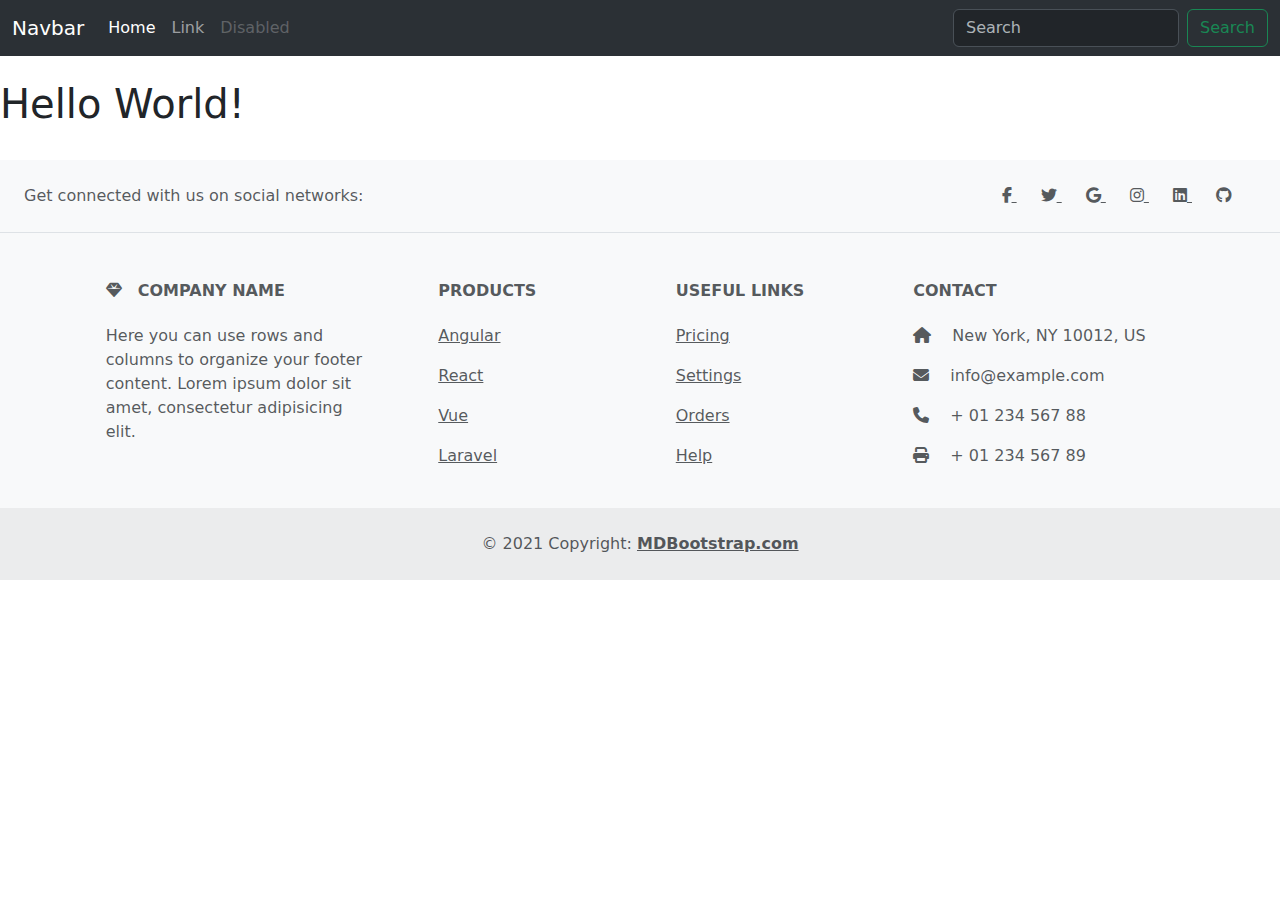
<file: Aula-03/index.html>
<!DOCTYPE html>
<html lang="pt-br">
<head>
    <meta charset="UTF-8">
    <meta name="viewport" content="width=device-width, initial-scale=1.0">
    <title>Home</title>
    <link href="https://cdn.jsdelivr.net/npm/bootstrap@5.3.3/dist/css/bootstrap.min.css" rel="stylesheet" integrity="sha384-QWTKZyjpPEjISv5WaRU9OFeRpok6YctnYmDr5pNlyT2bRjXh0JMhjY6hW+ALEwIH" crossorigin="anonymous">
</head>
<body>

    <!-- Nav -->
    <nav class="navbar navbar-expand-lg bg-body-tertiary" data-bs-theme="dark">
        <div class="container-fluid">
          <button class="navbar-toggler" type="button" data-bs-toggle="collapse" data-bs-target="#navbarTogglerDemo03" aria-controls="navbarTogglerDemo03" aria-expanded="false" aria-label="Toggle navigation">
            <span class="navbar-toggler-icon"></span>
          </button>
          <a class="navbar-brand" href="#">Navbar</a>
          <div class="collapse navbar-collapse" id="navbarTogglerDemo03">
            <ul class="navbar-nav me-auto mb-2 mb-lg-0">
              <li class="nav-item">
                <a class="nav-link active" aria-current="page" href="#">Home</a>
              </li>
              <li class="nav-item">
                <a class="nav-link" href="#">Link</a>
              </li>
              <li class="nav-item">
                <a class="nav-link disabled" aria-disabled="true">Disabled</a>
              </li>
            </ul>
            <form class="d-flex" role="search">
              <input class="form-control me-2" type="search" placeholder="Search" aria-label="Search">
              <button class="btn btn-outline-success" type="submit">Search</button>
            </form>
          </div>
        </div>
      </nav>

    <!-- Body -->
    <br>
    <h1>Hello World!</h1><br>
    
    <!-- Footer -->
    <footer class="text-center text-lg-start bg-body-tertiary text-muted">
        <!-- Section: Social media -->
        <section class="d-flex justify-content-center justify-content-lg-between p-4 border-bottom">
        <!-- Left -->
        <div class="me-5 d-none d-lg-block">
            <span>Get connected with us on social networks:</span>
        </div>
        <!-- Left -->
    
        <!-- Right -->
        <div>
            <a href="" class="me-4 text-reset">
            <i class="fab fa-facebook-f"></i>
            </a>
            <a href="" class="me-4 text-reset">
            <i class="fab fa-twitter"></i>
            </a>
            <a href="" class="me-4 text-reset">
            <i class="fab fa-google"></i>
            </a>
            <a href="" class="me-4 text-reset">
            <i class="fab fa-instagram"></i>
            </a>
            <a href="" class="me-4 text-reset">
            <i class="fab fa-linkedin"></i>
            </a>
            <a href="" class="me-4 text-reset">
            <i class="fab fa-github"></i>
            </a>
        </div>
        <!-- Right -->
        </section>
        <!-- Section: Social media -->
    
        <!-- Section: Links  -->
        <section class="">
        <div class="container text-center text-md-start mt-5">
            <!-- Grid row -->
            <div class="row mt-3">
            <!-- Grid column -->
            <div class="col-md-3 col-lg-4 col-xl-3 mx-auto mb-4">
                <!-- Content -->
                <h6 class="text-uppercase fw-bold mb-4">
                <i class="fas fa-gem me-3"></i>Company name
                </h6>
                <p>
                Here you can use rows and columns to organize your footer content. Lorem ipsum
                dolor sit amet, consectetur adipisicing elit.
                </p>
            </div>
            <!-- Grid column -->
    
            <!-- Grid column -->
            <div class="col-md-2 col-lg-2 col-xl-2 mx-auto mb-4">
                <!-- Links -->
                <h6 class="text-uppercase fw-bold mb-4">
                Products
                </h6>
                <p>
                <a href="#!" class="text-reset">Angular</a>
                </p>
                <p>
                <a href="#!" class="text-reset">React</a>
                </p>
                <p>
                <a href="#!" class="text-reset">Vue</a>
                </p>
                <p>
                <a href="#!" class="text-reset">Laravel</a>
                </p>
            </div>
            <!-- Grid column -->
    
            <!-- Grid column -->
            <div class="col-md-3 col-lg-2 col-xl-2 mx-auto mb-4">
                <!-- Links -->
                <h6 class="text-uppercase fw-bold mb-4">
                Useful links
                </h6>
                <p>
                <a href="#!" class="text-reset">Pricing</a>
                </p>
                <p>
                <a href="#!" class="text-reset">Settings</a>
                </p>
                <p>
                <a href="#!" class="text-reset">Orders</a>
                </p>
                <p>
                <a href="#!" class="text-reset">Help</a>
                </p>
            </div>
            <!-- Grid column -->
    
            <!-- Grid column -->
            <div class="col-md-4 col-lg-3 col-xl-3 mx-auto mb-md-0 mb-4">
                <!-- Links -->
                <h6 class="text-uppercase fw-bold mb-4">Contact</h6>
                <p><i class="fas fa-home me-3"></i> New York, NY 10012, US</p>
                <p>
                <i class="fas fa-envelope me-3"></i>
                info@example.com
                </p>
                <p><i class="fas fa-phone me-3"></i> + 01 234 567 88</p>
                <p><i class="fas fa-print me-3"></i> + 01 234 567 89</p>
            </div>
            <!-- Grid column -->
            </div>
            <!-- Grid row -->
        </div>
        </section>
        <!-- Section: Links  -->
    
        <!-- Copyright -->
        <div class="text-center p-4" style="background-color: rgba(0, 0, 0, 0.05);">
        © 2021 Copyright:
        <a class="text-reset fw-bold" href="https://mdbootstrap.com/">MDBootstrap.com</a>
        </div>
        <!-- Copyright -->
    </footer>

    <link rel="stylesheet" href="https://cdnjs.cloudflare.com/ajax/libs/font-awesome/6.7.2/css/all.min.css" integrity="sha512-Evv84Mr4kqVGRNSgIGL/F/aIDqQb7xQ2vcrdIwxfjThSH8CSR7PBEakCr51Ck+w+/U6swU2Im1vVX0SVk9ABhg==" crossorigin="anonymous" referrerpolicy="no-referrer" />

    <!-- Script -->
    <script src="https://cdn.jsdelivr.net/npm/bootstrap@5.3.3/dist/js/bootstrap.bundle.min.js" integrity="sha384-YvpcrYf0tY3lHB60NNkmXc5s9fDVZLESaAA55NDzOxhy9GkcIdslK1eN7N6jIeHz" crossorigin="anonymous"></script>
</body>
</html>
</file>
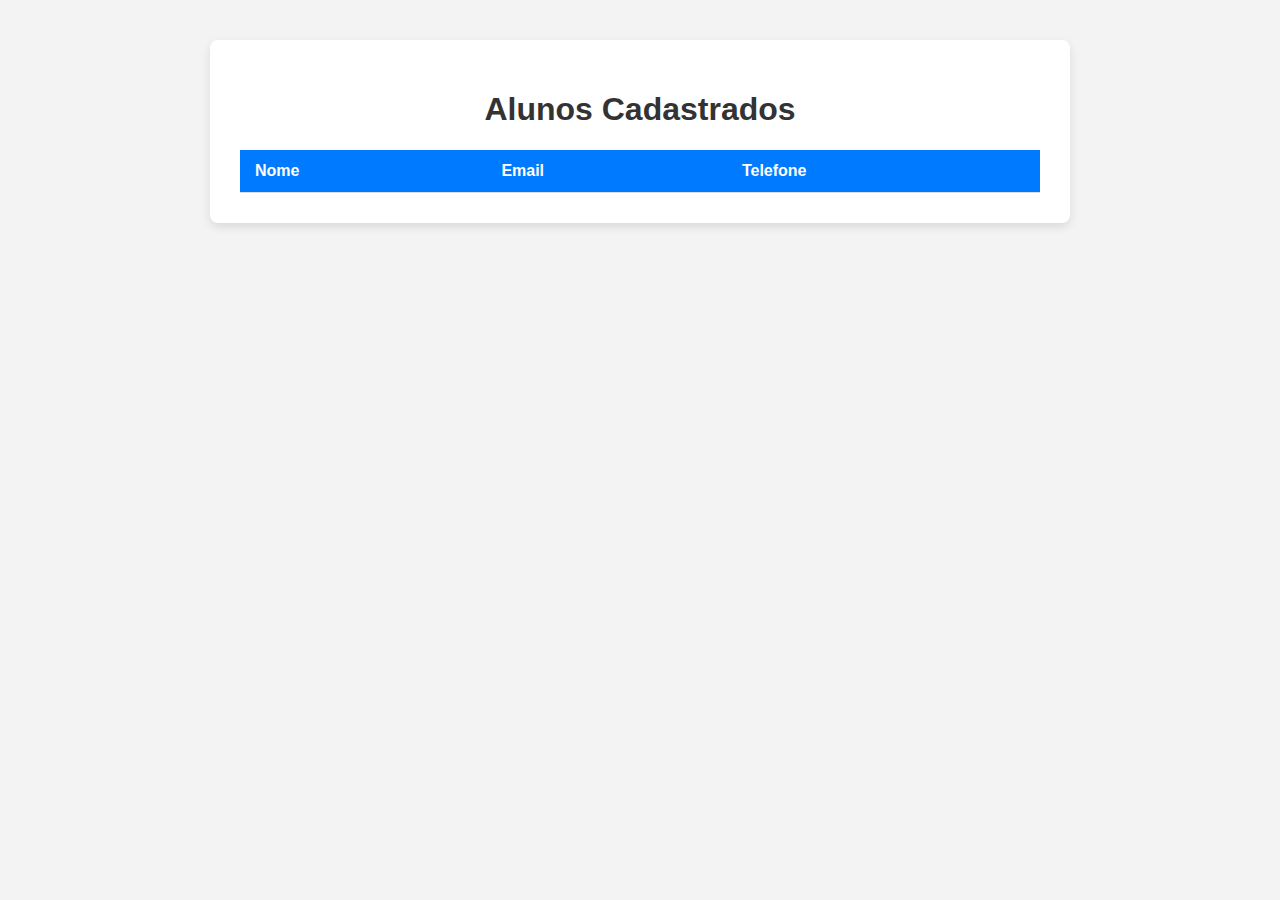
<file: src/main/resources/static/index.html>
<!DOCTYPE html>
<html lang="pt-BR">
<head>
  <meta charset="UTF-8" />
  <meta name="viewport" content="width=device-width, initial-scale=1.0" />
  <title>Lista de Alunos</title>
  <link rel="stylesheet" href="style.css" />
</head>
<body>
  <div class="container">
    <h1>Alunos Cadastrados</h1>
    <table>
      <thead>
        <tr>
          <th>Nome</th>
          <th>Email</th>
          <th>Telefone</th>
        </tr>
      </thead>
      <tbody id="aluno-tbody">
        <!-- Os dados dos alunos vão aparecer aqui -->
      </tbody>
    </table>
  </div>

  <script src="script.js"></script>
</body>
</html>
</file>
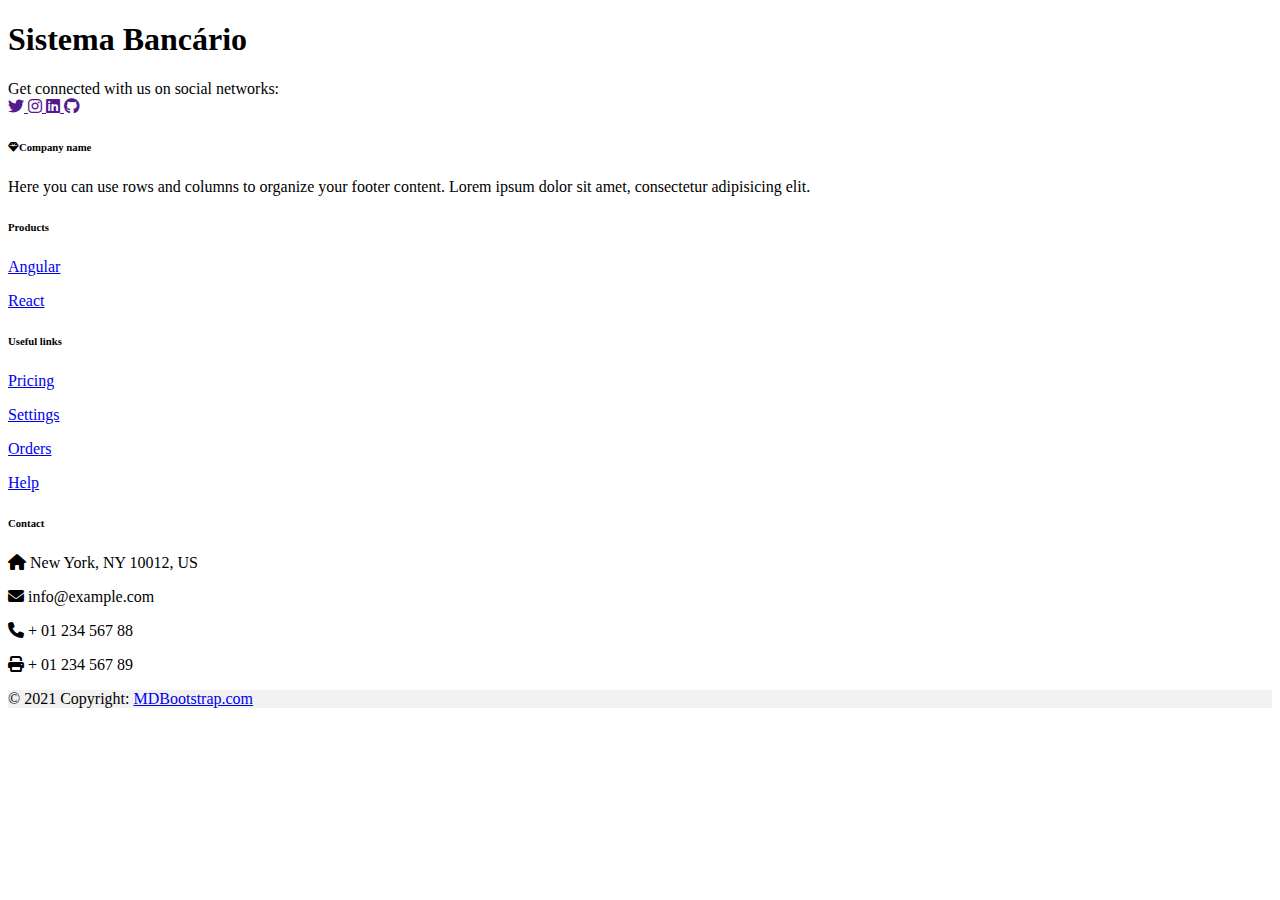
<file: SistemaAcademico-HTML-CSS-JAVA-e-BD/src/main/resources/static/index.html>
<!DOCTYPE html>
<html lang="pt-br">
<head>
    <meta charset="UTF-8">
    <title>Sistema bancário</title>
    <link href="https://cdn.jsdelivr.net/npm/bootstrap@5.3.5/dist/css/bootstrap.min.css" rel="stylesheet" integrity="sha384-SgOJa3DmI69IUzQ2PVdRZhwQ+dy64/BUtbMJw1MZ8t5HZApcHrRKUc4W0kG879m7" crossorigin="anonymous">
    <link rel="stylesheet" href="https://cdnjs.cloudflare.com/ajax/libs/font-awesome/6.7.2/css/all.min.css" integrity="sha512-Evv84Mr4kqVGRNSgIGL/F/aIDqQb7xQ2vcrdIwxfjThSH8CSR7PBEakCr51Ck+w+/U6swU2Im1vVX0SVk9ABhg==" crossorigin="anonymous" referrerpolicy="no-referrer" />
    
</head>
<body>
    <h1>Sistema Bancário</h1>






    <!-- Footer -->
    <footer class="text-center text-lg-start bg-body-tertiary text-muted">
        <!-- Section: Social media -->
        <section class="d-flex justify-content-center justify-content-lg-between p-4 border-bottom">
            <!-- Left -->
            <div class="me-5 d-none d-lg-block">
                <span>Get connected with us on social networks:</span>
            </div>
            <!-- Left -->

            <!-- Right -->
            <div>
                <a target="_blank" href="" class="me-4 text-reset">
                    <i class="fab fa-twitter"></i>
                </a>
                <a href="" class="me-4 text-reset">
                    <i class="fab fa-instagram"></i>
                </a>
                <a href="" class="me-4 text-reset">
                    <i class="fab fa-linkedin"></i>
                </a>
                <a href="" class="me-4 text-reset">
                    <i class="fab fa-github"></i>
                </a>
            </div>
            <!-- Right -->
        </section>
        <!-- Section: Social media -->

        <!-- Section: Links  -->
        <section class="">
            <div class="container text-center text-md-start mt-5">
                <!-- Grid row -->
                <div class="row mt-3">
                    <!-- Grid column -->
                    <div class="col-md-3 col-lg-4 col-xl-3 mx-auto mb-4">
                        <!-- Content -->
                        <h6 class="text-uppercase fw-bold mb-4">
                            <i class="fas fa-gem me-3"></i>Company name
                        </h6>
                        <p>
                            Here you can use rows and columns to organize your footer content. Lorem ipsum
                            dolor sit amet, consectetur adipisicing elit.
                        </p>
                    </div>
                    <!-- Grid column -->

                    <!-- Grid column -->
                    <div class="col-md-2 col-lg-2 col-xl-2 mx-auto mb-4">
                        <!-- Links -->
                        <h6 class="text-uppercase fw-bold mb-4">
                            Products
                        </h6>
                        <p>
                            <a href="#!" class="text-reset">Angular</a>
                        </p>
                        <p>
                            <a href="#!" class="text-reset">React</a>
                        </p>
                    </div>
                    <!-- Grid column -->

                    <!-- Grid column -->
                    <div class="col-md-3 col-lg-2 col-xl-2 mx-auto mb-4">
                        <!-- Links -->
                        <h6 class="text-uppercase fw-bold mb-4">
                            Useful links
                        </h6>
                        <p>
                            <a href="#!" class="text-reset">Pricing</a>
                        </p>
                        <p>
                            <a href="#!" class="text-reset">Settings</a>
                        </p>
                        <p>
                            <a href="#!" class="text-reset">Orders</a>
                        </p>
                        <p>
                            <a href="#!" class="text-reset">Help</a>
                        </p>
                    </div>
                    <!-- Grid column -->

                    <!-- Grid column -->
                    <div class="col-md-4 col-lg-3 col-xl-3 mx-auto mb-md-0 mb-4">
                        <!-- Links -->
                        <h6 class="text-uppercase fw-bold mb-4">Contact</h6>
                        <p><i class="fas fa-home me-3"></i> New York, NY 10012, US</p>
                        <p>
                            <i class="fas fa-envelope me-3"></i>
                            info@example.com
                        </p>
                        <p><i class="fas fa-phone me-3"></i> + 01 234 567 88</p>
                        <p><i class="fas fa-print me-3"></i> + 01 234 567 89</p>
                    </div>
                    <!-- Grid column -->
                </div>
                <!-- Grid row -->
            </div>
        </section>
        <!-- Section: Links  -->

        <!-- Copyright -->
        <div class="text-center p-4" style="background-color: rgba(0, 0, 0, 0.05);">
            © 2021 Copyright:
            <a class="text-reset fw-bold" href="https://mdbootstrap.com/">MDBootstrap.com</a>
        </div>
        <!-- Copyright -->
    </footer>
    <!-- Footer -->
    <script src="https://cdn.jsdelivr.net/npm/bootstrap@5.3.5/dist/js/bootstrap.bundle.min.js" integrity="sha384-k6d4wzSIapyDyv1kpU366/PK5hCdSbCRGRCMv+eplOQJWyd1fbcAu9OCUj5zNLiq" crossorigin="anonymous"></script>
</body>
</html>
</file>
<file: src/main/resources/static/style.css>
body {
    font-family: Arial, sans-serif;
    background-color: #f3f3f3;
    margin: 0;
    padding: 0;
  }
  
  .container {
    max-width: 800px;
    margin: 40px auto;
    background: #fff;
    padding: 30px;
    border-radius: 8px;
    box-shadow: 0 4px 10px rgba(0, 0, 0, 0.1);
  }
  
  h1 {
    text-align: center;
    color: #333;
  }
  
  table {
    width: 100%;
    border-collapse: collapse;
    margin-top: 20px;
  }
  
  thead {
    background-color: #007bff;
    color: white;
  }
  
  th, td {
    padding: 12px 15px;
    text-align: left;
    border-bottom: 1px solid #ddd;
  }
  
  tr:hover {
    background-color: #f1f1f1;
  }
</file>
